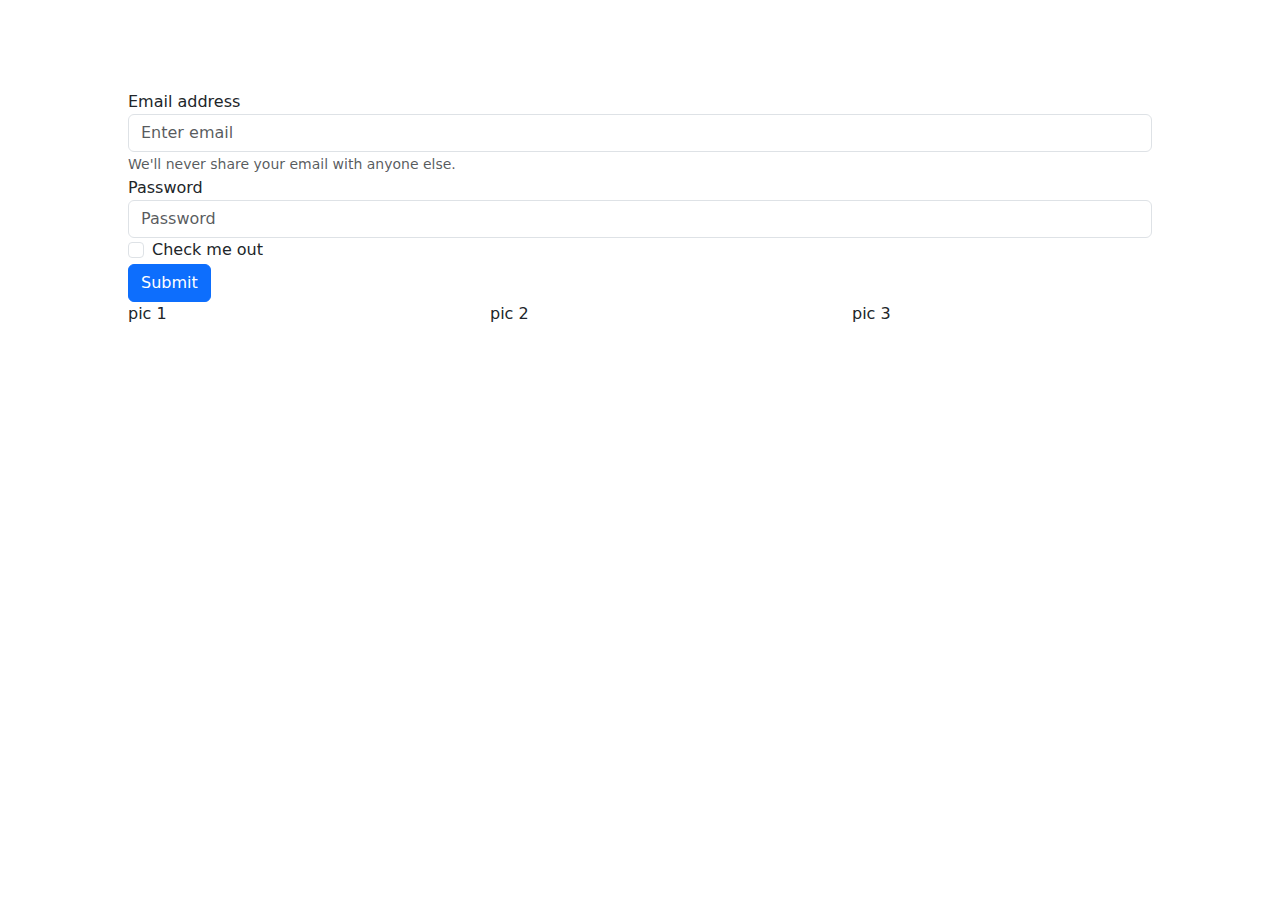
<file: index.html>
<!DOCTYPE html>
<html lang="en">
  <head>
    <meta charset="UTF-8" />
    <meta name="viewport" content="width=device-width, initial-scale=1.0" />
    <title>Document</title>
    <link rel="stylesheet" href="style.css" />
    <link
      href="https://cdn.jsdelivr.net/npm/bootstrap@5.3.3/dist/css/bootstrap.min.css"
      rel="stylesheet"
      integrity="sha384-QWTKZyjpPEjISv5WaRU9OFeRpok6YctnYmDr5pNlyT2bRjXh0JMhjY6hW+ALEwIH"
      crossorigin="anonymous"
    />
  </head>
  <body>
    <form class="myForm" action="picasso.html" target="_blank">
      <div>
        <label for="exampleInputEmail1">Email address</label>
        <input
          type="email"
          class="form-control"
          id="exampleInputEmail1"
          aria-describedby="emailHelp"
          placeholder="Enter email"
        />
        <small id="emailHelp" class="form-text text-muted"
          >We'll never share your email with anyone else.</small
        >
      </div>
      <div class="form-group">
        <label for="exampleInputPassword1">Password</label>
        <input
          type="password"
          class="form-control"
          id="exampleInputPassword1"
          placeholder="Password"
        />
      </div>
      <div class="form-check">
        <input type="checkbox" class="form-check-input" id="exampleCheck1" />
        <label class="form-check-label" for="exampleCheck1">Check me out</label>
      </div>
      <button type="submit" class="btn btn-primary">Submit</button>
    </form>
    <div class="flexParent">
      <div class="divFlex pic1">pic 1 </div>
      <div class="divFlex pic2">pic 2</div>
      <div class="divFlex pic3">pic 3</div>
    </div>
  </body>
</html>
</file>
<file: style.css>
* {
  margin: 0;
  padding: 0;
}

body {
  width: 80%;
  margin: 0 auto !important;
}

.myForm {
  margin-top: 10vh;
}

.flexParent {
  display: flex;
  flex-direction: row;
  flex-wrap: wrap;
  justify-content: space-between;
}

.divFlex {
  height: 300px;
  width: 300px;
}

.pic1 {
  background-image: url(https://imgs.search.brave.com/ri_Nj4TL4U5O0CiJuoOKEFmU1rdZgTh4_RSM6CNqY5w/rs:fit:500:0:0:0/g:ce/aHR0cHM6Ly93d3cu/cGFibG9waWNhc3Nv/Lm9yZy9hc3NldHMv/aW1nL3BhYmxvLXBp/Y2Fzc28tcGhvdG8u/anBn);
}

.pic2 {
  background-image: url(https://imgs.search.brave.com/b6mGWBzR8MAcCQ8w898MhSmlG89WxGeNs4H5ES1BiZk/rs:fit:500:0:0:0/g:ce/aHR0cHM6Ly90My5m/dGNkbi5uZXQvanBn/LzA2LzIyLzUxLzkw/LzM2MF9GXzYyMjUx/OTA0N180OEtwak1C/allteXEwRXpiSHhF/T0g2Sk13QktDVEpC/ei5qcGc);
}

.pic3 {
  background-image: url(https://imgs.search.brave.com/zhwSmxCP5_ny7yjDrrwp06Xqt3UE4-sg4bOh2fsvLVc/rs:fit:500:0:0:0/g:ce/aHR0cHM6Ly9ubmFy/dC5vcmcvd3AtY29u/dGVudC91cGxvYWRz/LzIwMjMvMDIvcGlj/YXNzby15by1waWNh/c3NvLTE5MDEud2Vi/cA);
}
</file>
